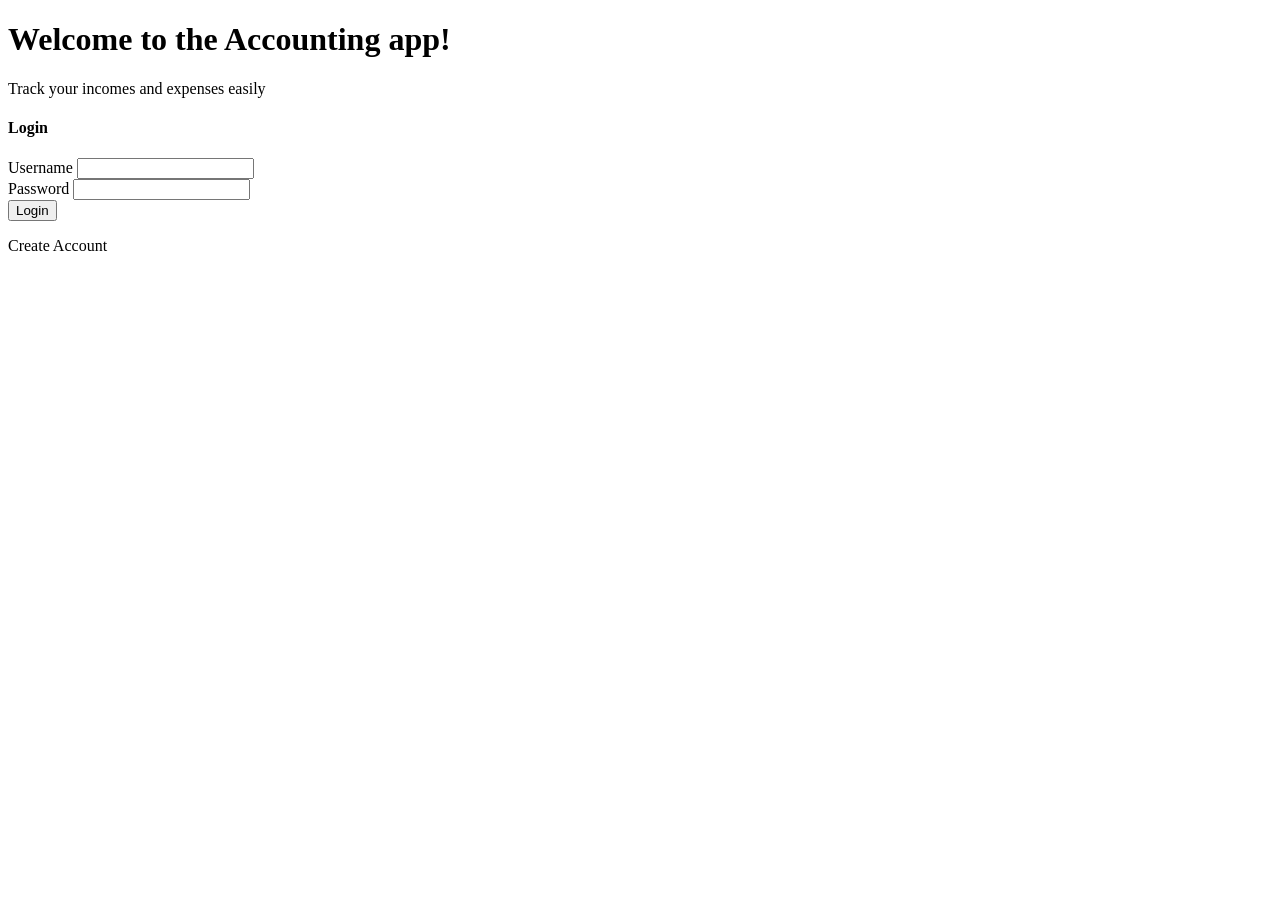
<file: src/main/resources/templates/login.html>
<!DOCTYPE html>
<html xmlns:th="http://www.thymeleaf.org">
<head>
    <meta charset="UTF-8">
    <title>Login</title>
    <link rel="stylesheet" th:href="@{/css/bootstrap.min.css}" />
</head>
<body class="bg-light">

<div class="container text-center mt-5">

    <div class="text-center mb-5">
        <h1 class="display-4 fw-bold">Welcome to the Accounting app!</h1>
        <p class="text-muted">Track your incomes and expenses easily</p>
    </div>

</div>

<div class="container mt-5">
    <div class="row justify-content-center">
        <div class="col-md-4">

            <div class="card shadow-sm">
                <div class="card-body">
                    <h4 class="card-title mb-4 text-center">Login</h4>
               
                    <div th:if="${loginError}" class="alert alert-danger" th:text="${loginError}"></div>

                    <form th:action="@{/login}" method="post">

                        <div class="mb-3">
                            <label for="username" class="form-label">Username</label>
                            <input type="text" id="username" name="username" class="form-control" required />
                        </div>

                        <div class="mb-3">
                            <label for="password" class="form-label">Password</label>
                            <input type="password" id="password" name="password" class="form-control" required />
                        </div>

                        <div class="d-grid">
                            <button type="submit" class="btn btn-primary">Login</button>
                        </div>

                        <p class="mt-3 text-center">
                            <a th:href="@{/register}">Create Account</a>
                        </p>

                    </form>
                </div>
            </div>

        </div>
    </div>
</div>

</body>
</html>
</file>
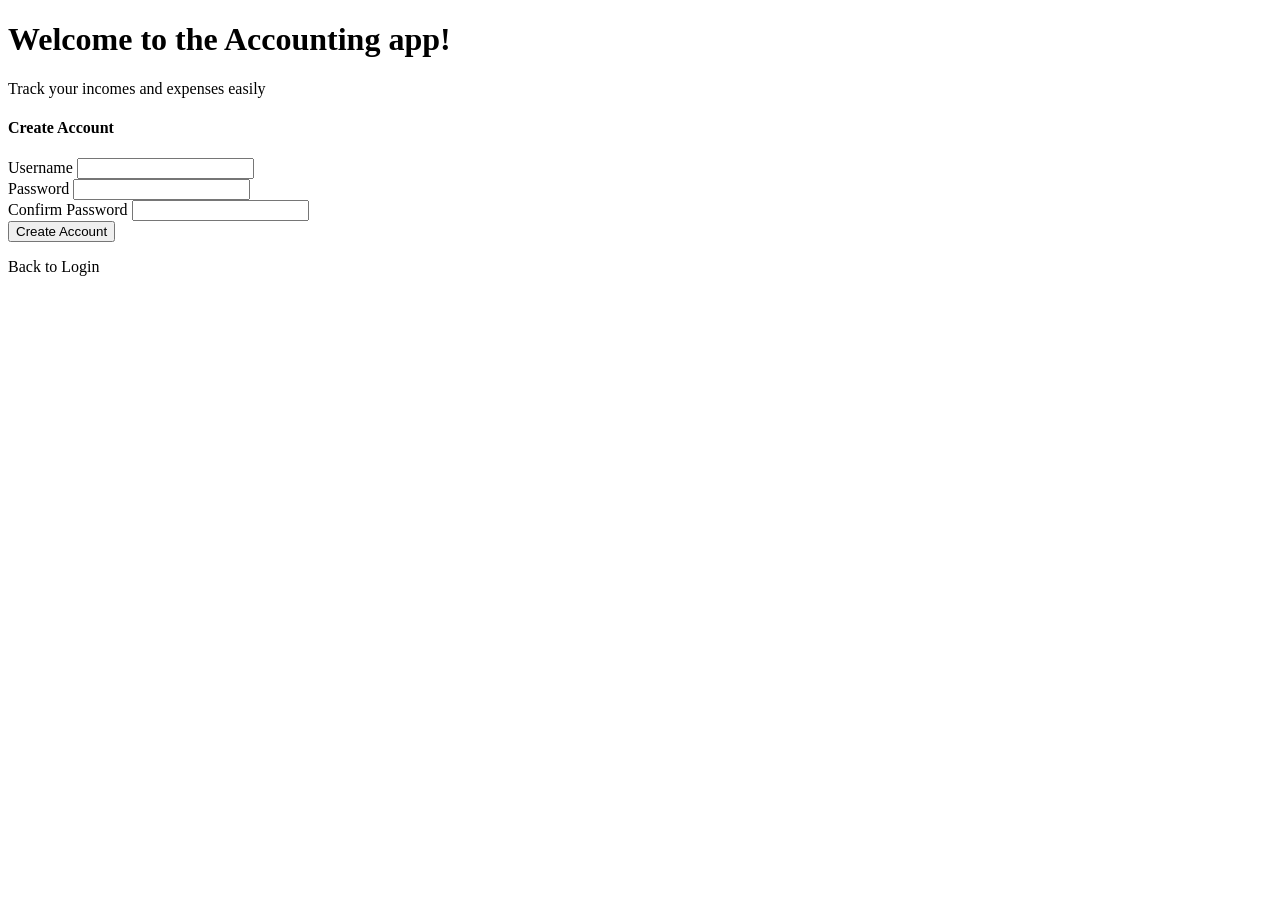
<file: src/main/resources/templates/register.html>
<!DOCTYPE html>
<html xmlns:th="http://www.thymeleaf.org">
<head>
    <meta charset="UTF-8">
    <title>Register</title>
    <link rel="stylesheet" th:href="@{/css/bootstrap.min.css}" />
</head>
<body class="bg-light">

<div class="container text-center mt-5">

    <div class="text-center mb-5">
        <h1 class="display-4 fw-bold">Welcome to the Accounting app!</h1>
        <p class="text-muted">Track your incomes and expenses easily</p>
    </div>

</div>

<div class="container mt-5">
    <div class="row justify-content-center">
        <div class="col-md-4">

            <div class="card shadow-sm">
                <div class="card-body">
                    <h4 class="card-title mb-4 text-center">Create Account</h4>

                    <div th:if="${usernameError}" class="alert alert-danger" th:text="${usernameError}"></div>
                    <div th:if="${passwordError}" class="alert alert-danger" th:text="${passwordError}"></div>

                    <form th:action="@{/register}" th:object="${userForm}" method="post">

                        <div class="mb-3">
                            <label for="username" class="form-label">Username</label>
                            <input th:field="*{username}" id="username" class="form-control" required />
                        </div>

                        <div class="mb-3">
                            <label for="password" class="form-label">Password</label>
                            <input th:field="*{password}" id="password" type="password" class="form-control" required />
                        </div>

                        <div class="mb-3">
                            <label for="passwordConfirm" class="form-label">Confirm Password</label>
                            <input th:field="*{passwordConfirm}" id="passwordConfirm" type="password" class="form-control" required />
                        </div>

                        <div class="d-grid">
                            <button type="submit" class="btn btn-primary">Create Account</button>
                        </div>

                        <p class="mt-3 text-center">
                            <a th:href="@{/login}">Back to Login</a>
                        </p>

                    </form>
                </div>
            </div>

        </div>
    </div>
</div>

</body>
</html>
</file>
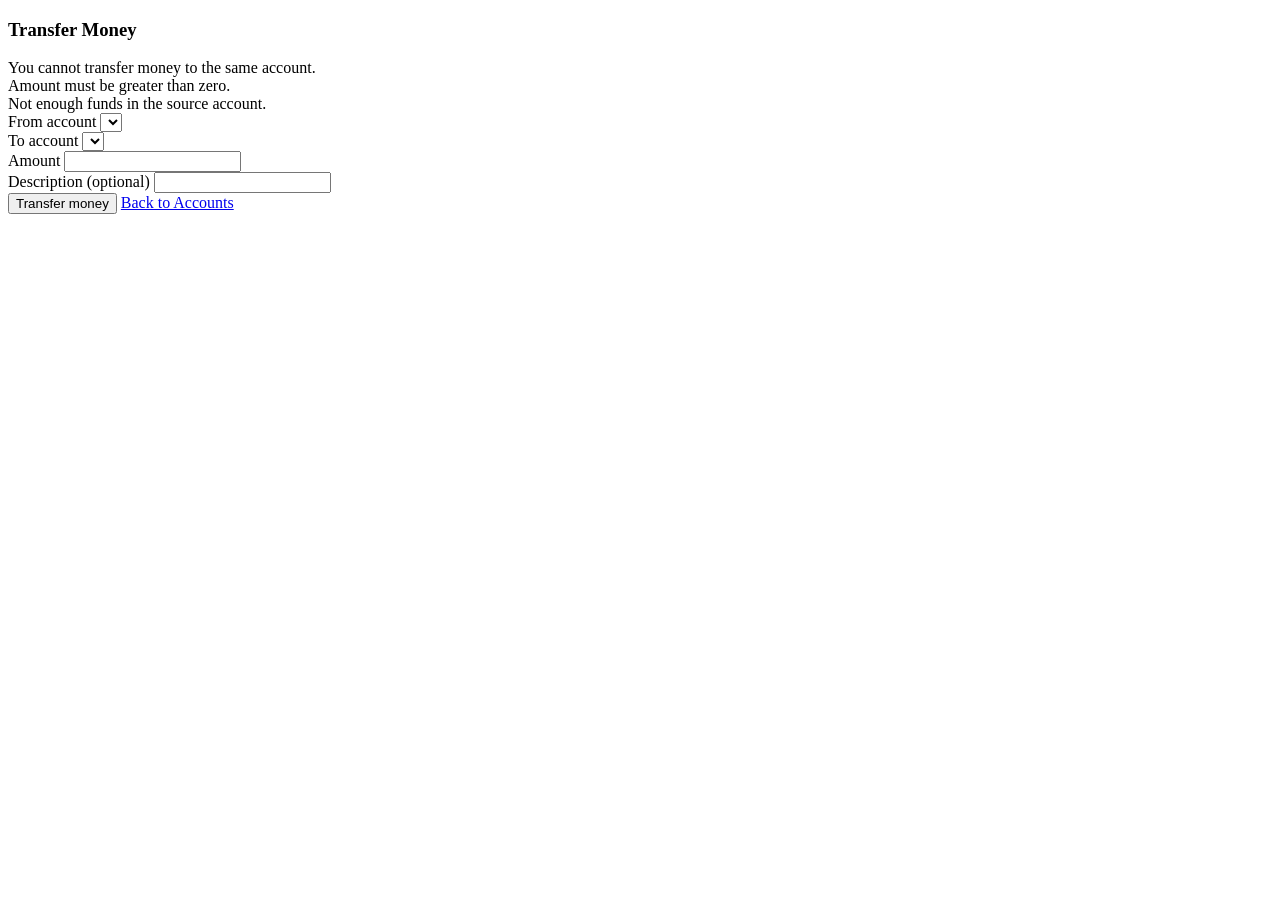
<file: src/main/resources/templates/transfer.html>
<!DOCTYPE html>
<html xmlns:th="http://www.thymeleaf.org">
<head>
    <meta charset="UTF-8">
    <title>Transfer Money</title>
    <link rel="stylesheet" th:href="@{/css/bootstrap.min.css}">
</head>

<body class="bg-light">

<div class="container my-4">
    <div class="card shadow-sm rounded-3 p-4">
        <h3 class="mb-4">Transfer Money</h3>

        <!-- Errors -->
        <div th:if="${error == 'same'}" class="alert alert-danger">
            You cannot transfer money to the same account.
        </div>

        <div th:if="${error == 'invalid'}" class="alert alert-danger">
            Amount must be greater than zero.
        </div>

        <div th:if="${error == 'nomoney'}" class="alert alert-danger">
            Not enough funds in the source account.
        </div>

        <form th:action="@{/transfer}" method="post">

            <!-- FROM -->
            <div class="mb-3">
                <label class="form-label">From account</label>
                <select class="form-select" name="fromId" required>
                    <option th:each="acc : ${accounts}"
                            th:value="${acc.account_id}"
                            th:text="|${acc.name} (Balance: ${balances[acc.account_id]})|">
                    </option>
                </select>
            </div>

            <!-- TO -->
            <div class="mb-3">
                <label class="form-label">To account</label>
                <select class="form-select" name="toId" required>

                    <!-- Preselected destination -->
                    <option th:value="${toAccount.account_id}"
                            th:text="|${toAccount.name} (Balance: ${balances[toAccount.account_id]})|"
                            selected>
                    </option>

                    <!-- Other accounts -->
                    <option th:each="acc : ${accounts}"
                            th:if="${acc.account_id} != ${toAccount.account_id}"
                            th:value="${acc.account_id}"
                            th:text="|${acc.name} (Balance: ${balances[acc.account_id]})|">
                    </option>

                </select>
            </div>

            <!-- AMOUNT -->
            <div class="mb-3">
                <label class="form-label">Amount</label>
                <input type="number"
                       class="form-control"
                       name="amount"
                       min="0.01"
                       step="0.01"
                       required>
            </div>

            <!-- DESCRIPTION -->
            <div class="mb-3">
                <label class="form-label">Description (optional)</label>
                <input type="text" class="form-control" name="description">
            </div>

            <button type="submit" class="btn btn-primary">Transfer money</button>
            <a href="/accounts" class="btn btn-secondary ms-2">Back to Accounts</a>

        </form>
    </div>
</div>

</body>
</html>
</file>
